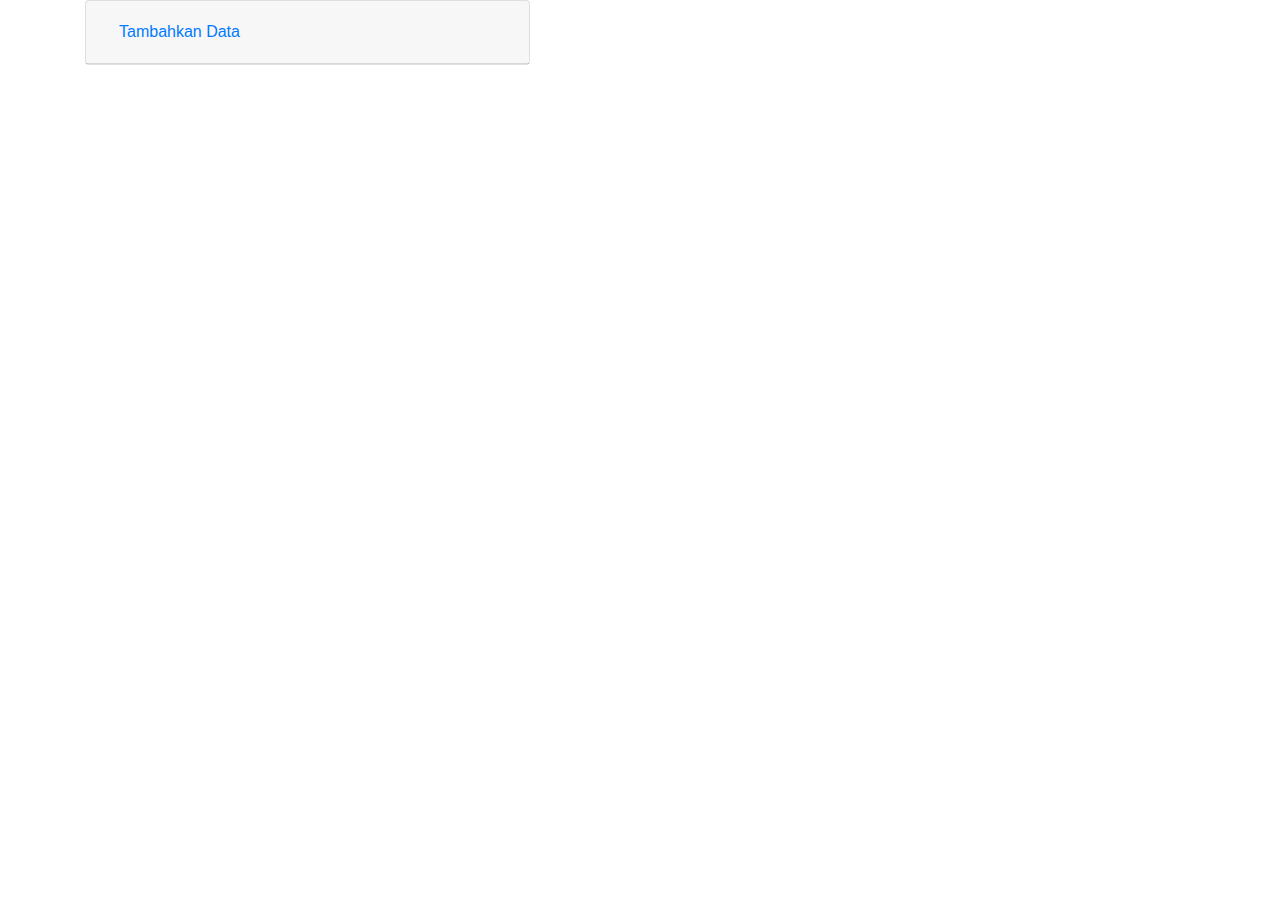
<file: ui/CollapseMenu.html>
<!DOCTYPE html>
<html lang="en">

<head>
    <meta charset="UTF-8">
    <meta name="viewport" content="width=device-width, initial-scale=1.0">
    <meta http-equiv="X-UA-Compatible" content="ie=edge">
    <link rel="stylesheet" href="https://stackpath.bootstrapcdn.com/bootstrap/4.4.1/css/bootstrap.min.css">
    <title>Document</title>
</head>

<body>

    <div class="container">
        <div class="row">
            <div class="col-5">
                <div id="accordion">
                    <div class="card">

                        <div id="collapseOne" class="collapse hide" data-parent="#accordion">
                            <div class="card-body">
                                Anim pariatur cliche reprehenderit, enim eiusmod high life accusamus terry richardson ad
                                squid. 3 wolf moon officia aute, non cupidatat skateboard dolor brunch. Food truck

                            </div>
                        </div>

                        <div class="card-header" id="footerOne">
                            <h5 class="mb-0" id="btnTambah">
                                <button class="btn btn-link" data-toggle="collapse" id="btnClp"
                                    data-target="#collapseOne" aria-expanded="true" aria-controls="collapseOne">
                                    Tambahkan Data
                                </button>
                            </h5>

                            <div class="d-none" id="pengganti">
                                <div class="row">
                                    <div class="col">
                                        <button class="btn btn-primary" data-toggle="collapse" id="btnSave"
                                            data-target="#collapseOne" aria-expanded="true" aria-controls="collapseOne">
                                            Save
                                        </button>
                                    </div>
                                    <div class="col">
                                        <button class="btn btn-primary" data-toggle="collapse" id="btnCancel"
                                            data-target="#collapseOne" aria-expanded="true" aria-controls="collapseOne">
                                            Cancel
                                        </button>
                                    </div>
                                </div>
                            </div>

                        </div>
                    </div>
                </div>
            </div>
        </div>

    </div>
</body>
<script src="https://code.jquery.com/jquery-3.4.1.js" integrity="sha256-WpOohJOqMqqyKL9FccASB9O0KwACQJpFTUBLTYOVvVU="
    crossorigin="anonymous"></script>
<script src="https://stackpath.bootstrapcdn.com/bootstrap/4.4.1/js/bootstrap.min.js"></script>
<script>
    // Button collapse click
    $("#btnClp").click(function () {
        $("#btnTambah").removeClass("d-block").addClass("d-none");;
        $("#pengganti").toggleClass("d-block");
    });

    //Cancel click
    $("#btnCancel").click(function () {
        $("#btnTambah").removeClass("d-none").addClass("d-block");
        $("#pengganti").removeClass("d-block");
    });
</script>

</html>
</file>
